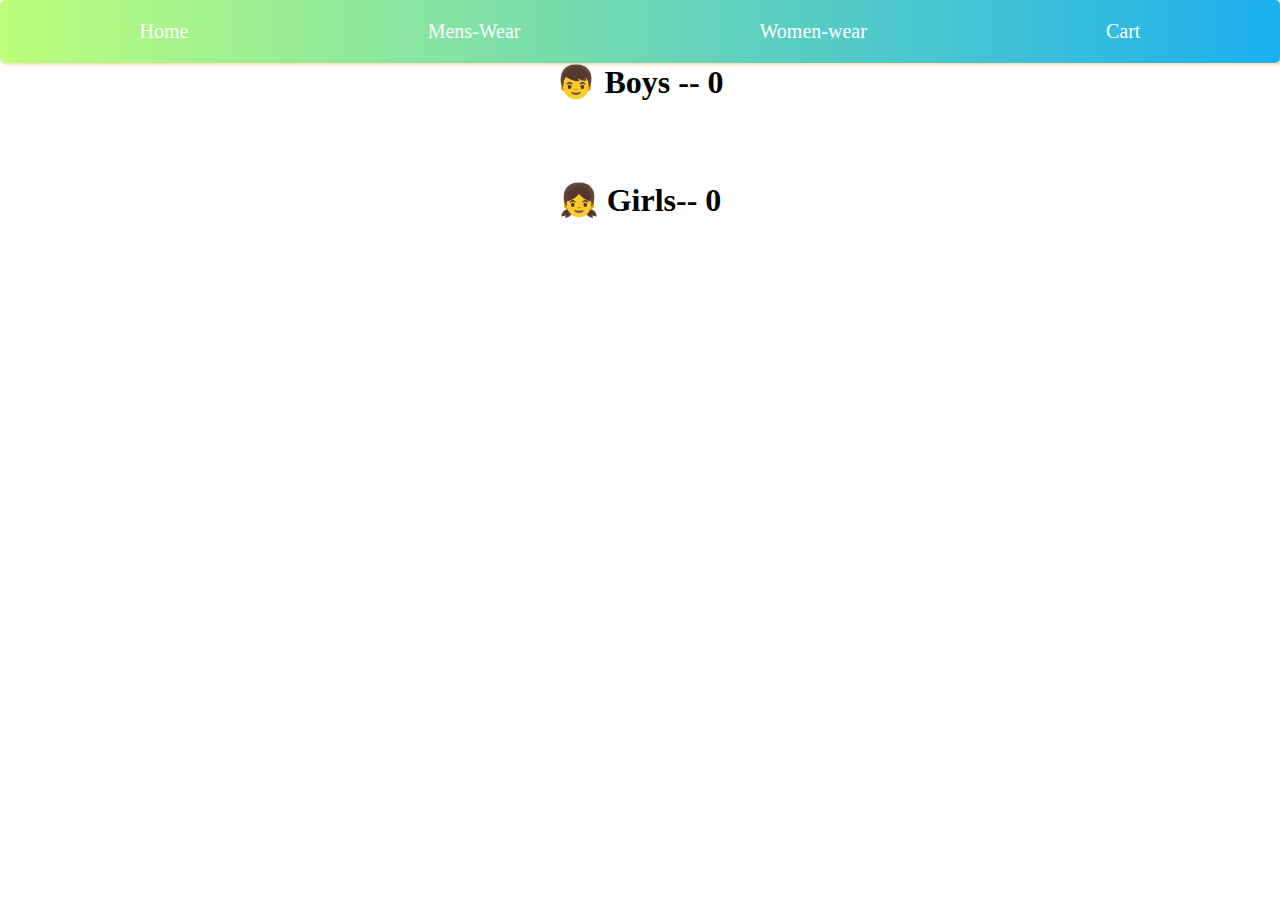
<file: cart.html>
<!DOCTYPE html>
<html lang="en">
<head>
    <meta charset="UTF-8">
    <meta http-equiv="X-UA-Compatible" content="IE=edge">
    <meta name="viewport" content="width=device-width, initial-scale=1.0">
    <title>Cart-Page</title>
    <link rel="stylesheet" href="index.css">
</head>
<body>
    <div id="one">
        <div id="two"><a href="index.html">Home</a></div>
        <div id="three"><a href="mens.html">Mens-Wear</a></div>
        <div id="four"><a href="womens.html">Women-wear</a></div>
        <div id="six"><a href="cart.html">Cart</a></div>
    </div>
    <h1 id="total"></h1>
    <div id="m">

    </div>
    <h1 id="total1"></h1>
    <div id="w">

    </div>
</body>
</html>
<script src="cart.js"></script>
</file>
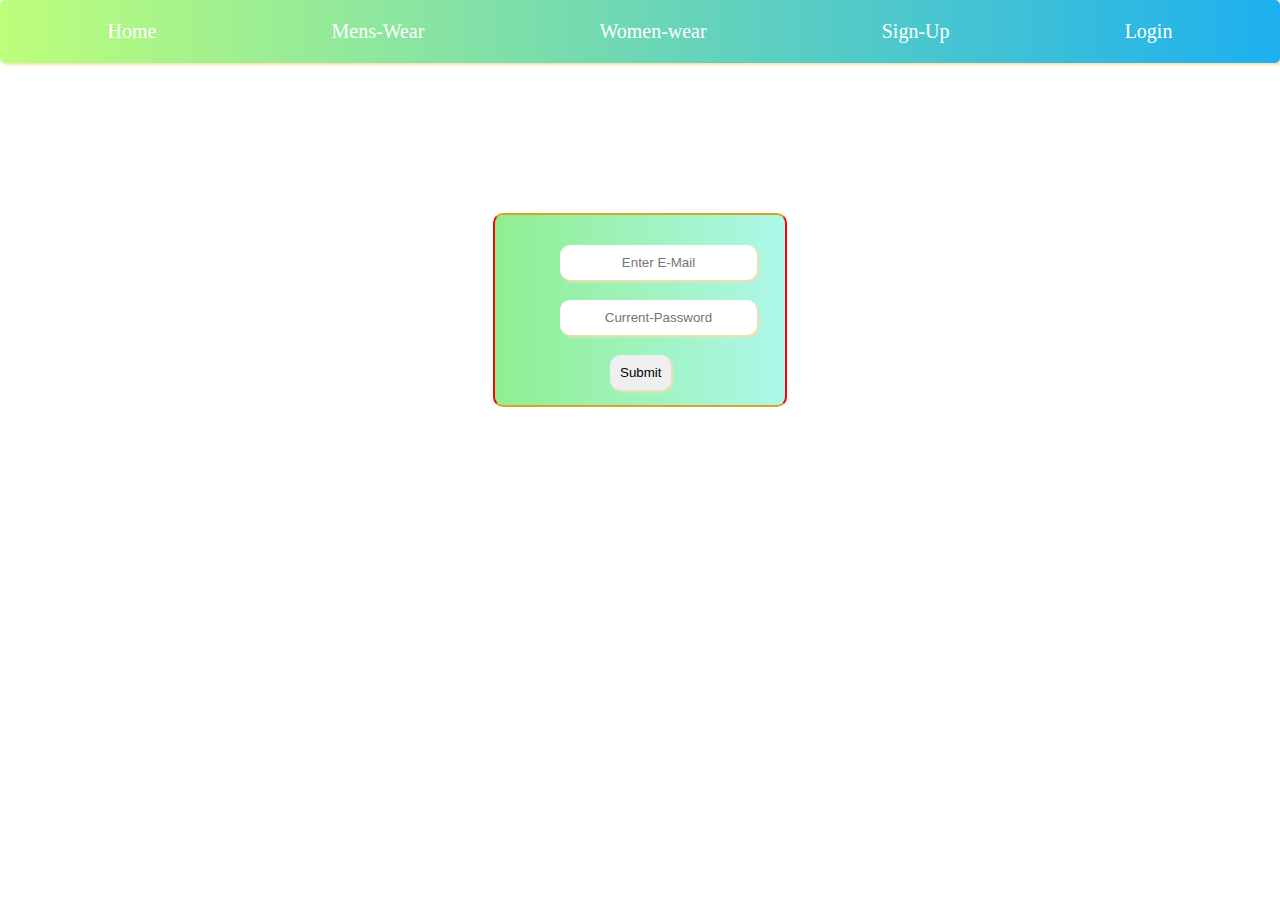
<file: login.html>
<!DOCTYPE html>
<html lang="en">
<head>
    <meta charset="UTF-8">
    <meta http-equiv="X-UA-Compatible" content="IE=edge">
    <meta name="viewport" content="width=device-width, initial-scale=1.0">
    <title>Login</title>
    <link rel="stylesheet" href="index.css">
</head>
<body>
    <div id="one">
        <div id="two"><a href="index.html">Home</a></div>
        <div id="three"><a href="mens.html">Mens-Wear</a></div>
        <div id="four"><a href="womens.html">Women-wear</a></div>
        <div id="five"><a href="signup.html">Sign-Up</a></div>
        <div id="six"><a href="login.html">Login</a></div>
    </div>
    <div id="bomb">
        <form action="" id="bomb1">
            <input type="email" name="" id="bomb2" placeholder="Enter E-Mail" required>
            <br>
            <input type="password" name="" id="bomb3" placeholder="Current-Password" required>
            <br>
            <input type="submit" name="" id="bomb4">
        </form>
    </div>
</body>
</html>
<script src="login.js"></script>
</file>
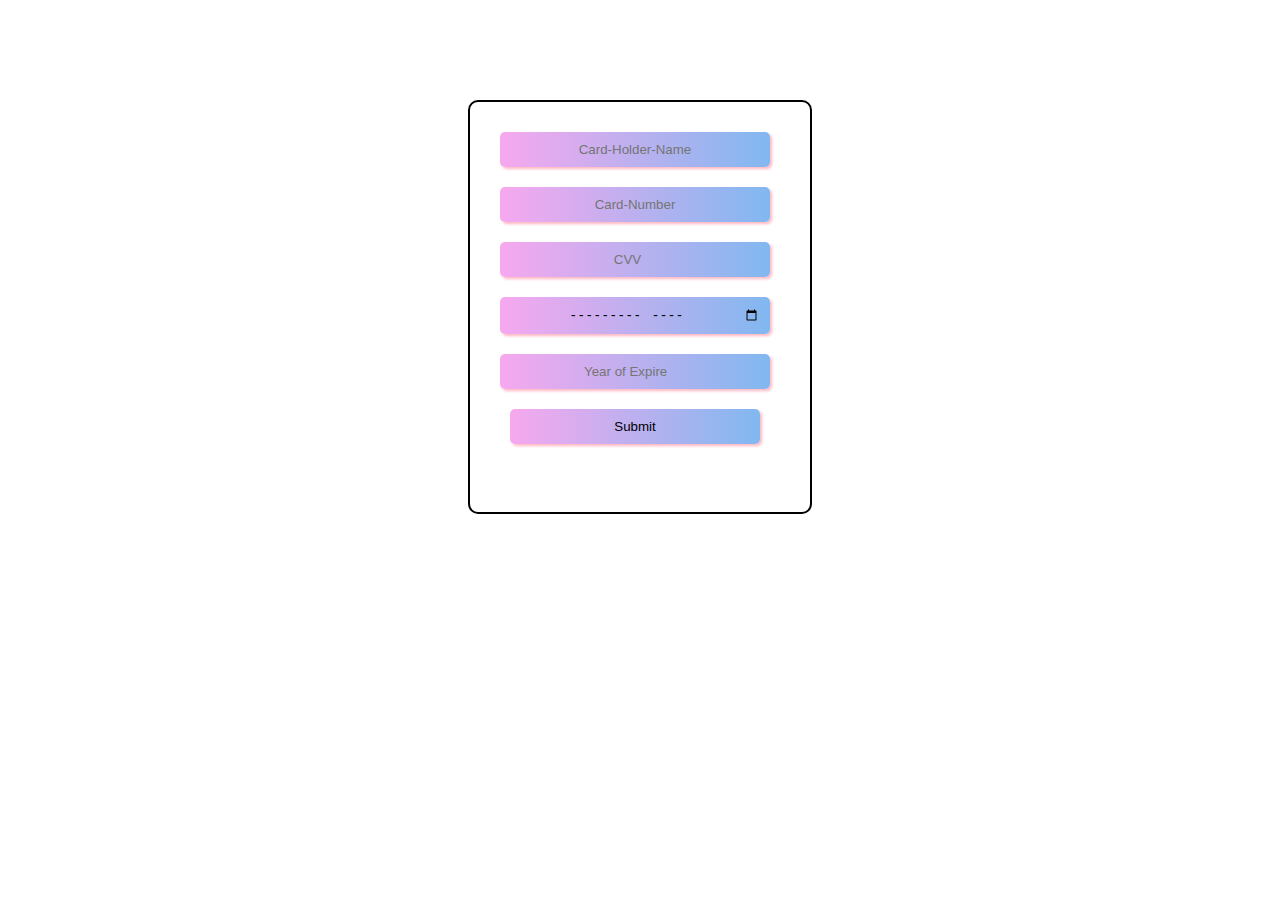
<file: payment.html>
<!DOCTYPE html>
<html lang="en">
<head>
    <meta charset="UTF-8">
    <meta http-equiv="X-UA-Compatible" content="IE=edge">
    <meta name="viewport" content="width=device-width, initial-scale=1.0">
    <title>Payment</title>
    <link rel="stylesheet" href="index.css">
</head>
<body>
    <div id="card">
        <form action="" id="card1">
            <input type="text" name="" id="card2" placeholder="Card-Holder-Name">
            <br>
            <input type="text" name="" id="card3" placeholder="Card-Number">
            <input type="number" name="" id="card4" placeholder="CVV">
            <br>
            <input type="month" name="" id="card5" placeholder="MM">
            <input type="number" name="" id="card6" placeholder="Year of Expire ">
            <br>
            <input type="submit" name="" id="card7">
        </form>
    </div>
</body>
</html>
<script src="payment.js"></script>
</file>
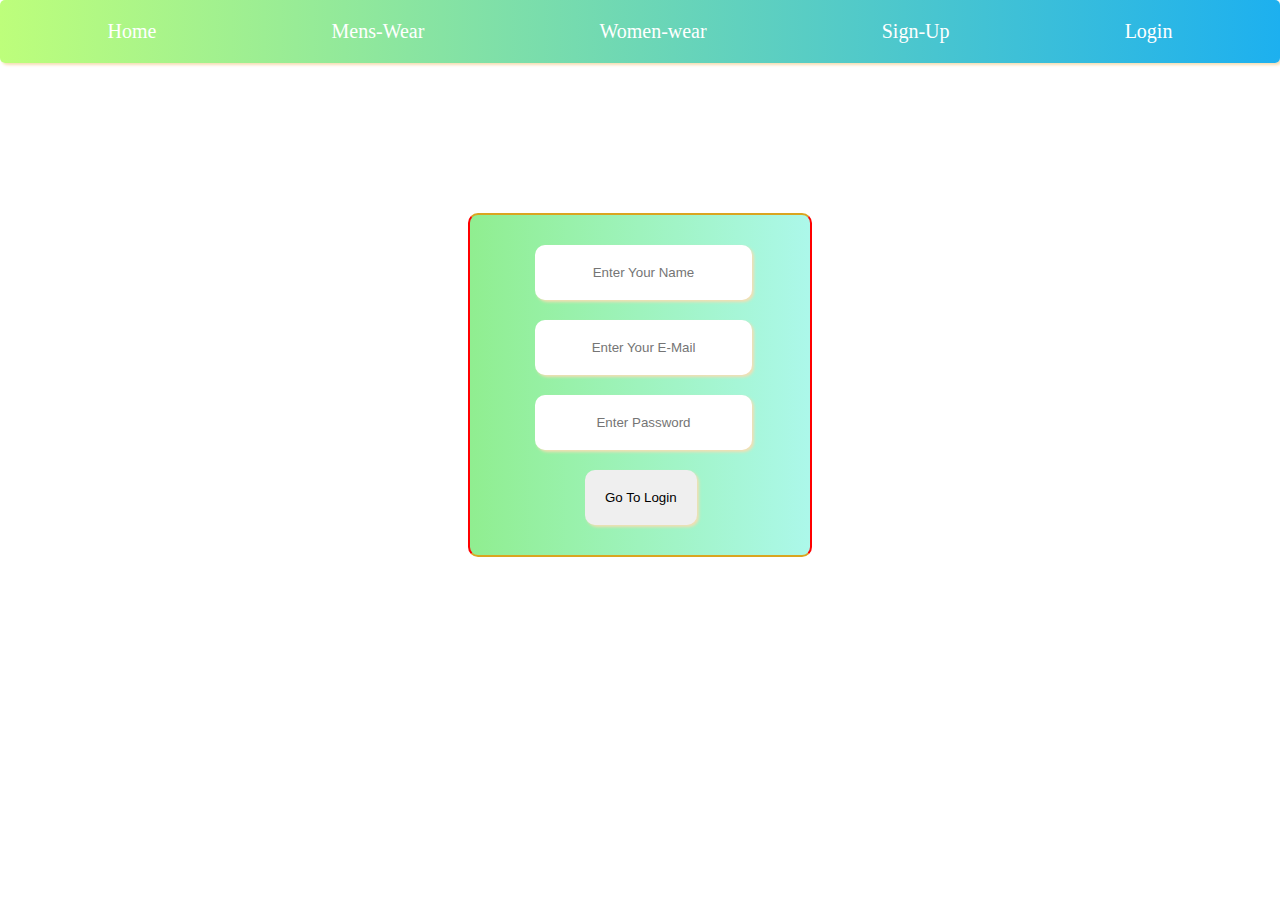
<file: signup.html>
<!DOCTYPE html>
<html lang="en">
<head>
    <meta charset="UTF-8">
    <meta http-equiv="X-UA-Compatible" content="IE=edge">
    <meta name="viewport" content="width=device-width, initial-scale=1.0">
    <title>Sign-up</title>
    <link rel="stylesheet" href="index.css">
</head>
<body>
    <div id="one">
        <div id="two"><a href="index.html">Home</a></div>
        <div id="three"><a href="mens.html">Mens-Wear</a></div>
        <div id="four"><a href="womens.html">Women-wear</a></div>
        <div id="five"><a href="signup.html">Sign-Up</a></div>
        <div id="six"><a href="login.html">Login</a></div>
    </div>
    <div id="boom">
    <form action="" id="form1">
        <input type="text" name="" id="form2" placeholder="Enter Your Name" required>
        <br>
        <input type="email" name="" id="form3" placeholder="Enter Your E-Mail" required>
        <br>
        <input type="password" name="" id="form4" placeholder="Enter Password" required>
        <br>
        <input type="submit" name="" id="form5" value="Go To Login">
    </form>
    </div>
</body>
</html>
<script src="signup.js"></script>
</file>
<file: index.css>
*{
    padding: 0%;
    margin: 0%;
}
#one{
    display: flex;
    justify-content: space-around;
    background: linear-gradient(to left,rgb(29, 176, 239) ,rgb(189, 254, 123));
    border-radius: 5px;
    box-shadow: 2px 2px 3px wheat;
    text-align: center;
    padding: 20px;
}
a{
    color: white;
    font-size: 20px;
    text-decoration: none;
}
a:hover{
    color:black;
}
#boom{
    width: 300px;
    height: 300px;
    border: 2px solid black;
    margin: auto;
    padding: 20px;
    margin-top: 150px;
    border-bottom: 2px solid goldenrod;
    border-left: 2px solid red;
    border-right: 2px solid red;
    border-top: 2px solid goldenrod;
    border-radius: 10px;
    background: linear-gradient(to left, rgb(172, 248, 234),lightgreen);
}
#boom input{
    padding: 20px;
    border-radius: 10px;
    box-shadow:2px 2px 3px wheat;
    border: none;
    margin: 10px;
    margin-left: 45px;
    text-align: center;
}
#form5{
    transform: translateX(50px);
}
#bomb{
    width: 250px;
    height: 150px;
    border: 2px solid black;
    margin: auto;
    padding: 20px;
    margin-top: 150px;
    border-bottom: 2px solid goldenrod;
    border-left: 2px solid red;
    border-right: 2px solid red;
    border-top: 2px solid goldenrod;
    border-radius: 10px;
    background: linear-gradient(to left, rgb(172, 248, 234),lightgreen);

}
#bomb input{
    padding: 10px;
    border-radius: 10px;
    box-shadow:2px 2px 3px wheat;
    border: none;
    margin: 10px;
    margin-left: 45px;
    text-align: center;
}
#bomb4{
    transform: translateX(50px);
}
#men{
    display: grid;
    grid-template-columns: repeat(3,1fr);
    grid-template-rows: repeat(5,auto);
    grid-gap: 20px;
}
#men>div{
    margin-top: 20px;
    width: 400px;
    height: 400px;
    box-shadow: 2px 2px 3px skyblue;
    border-radius: 10px;
}
#men img{
    margin-left: 85px;
    border-radius: 10px;
}
#men p{
    text-align: center;
    font-size: 20px;
}
#men h2{
    text-align: center;
}
#men button{
    padding: 10px;
    margin: 10px;
    margin-left: 150px;
    border-radius: 5px;
    border: none;
    box-shadow: 2px 2px 3px skyblue;
}
#men button:hover{
    padding: 12px;
    background: linear-gradient(to right, skyblue, rgb(146, 230, 146));
}
#loor{
    text-decoration: line-through;
}
#women{
    display: grid;
    grid-template-columns: repeat(3,1fr);
    grid-template-rows: repeat(5,auto);
    grid-gap: 20px;
}
#women>div{
    margin-top: 20px;
    width: 400px;
    height: 400px;
    box-shadow: 2px 2px 3px rgb(228, 135, 235);
    border-radius: 10px;
}
#women img{
    margin-left: 85px;
    border-radius: 10px;
}
#women p{
    text-align: center;
    font-size: 20px;
}
#women h2{
    text-align: center;
}
#women button{
    padding: 10px;
    margin: 10px;
    margin-left: 150px;
    border-radius: 5px;
    border: none;
    box-shadow: 2px 2px 3px rgb(237, 153, 234);
}
#women button:hover{
    padding: 12px;
    background: linear-gradient(to right, skyblue, rgb(146, 230, 146));
}
#loor{
    text-decoration: line-through;
}
#ram{
    text-decoration: line-through;
}
#po{
    background-image: url("https://imgs.search.brave.com/X_edFYDy96GOToCjB5NEMz9GNa0EVg1BFqmllez428w/rs:fit:1200:784:1/g:ce/aHR0cDovL3d3dy5t/eXJ0bGViZWFjaGJ1/Y2tzLmNvbS93cC1j/b250ZW50L3VwbG9h/ZHMvMjAxNy8wOC9z/aG9wcGluZy1iYW5u/ZXIuanBn");
    width: 100%;
    height: 550px;
    background-repeat: no-repeat;
    background-size: cover;
}
#po h1{
    font-size: 100px;
    transform: translateY(300px);
    color:rgb(34, 37, 36);
    text-shadow: 2px 2px 3px skyblue;
    font-family: 'Courier New', Courier, monospace;
}
#po1 img{
    width: 100%;
}


#m{
    display: grid;
    grid-template-columns: repeat(3,1fr);
    grid-template-rows: repeat(5,auto);
    grid-gap: 20px;
}
#m>div{
    margin-top: 20px;
    width: 400px;
    height: 400px;
    box-shadow: 2px 2px 3px skyblue;
    border-radius: 10px;
}
#m img{
    margin-left: 85px;
    border-radius: 10px;
}
#m p{
    text-align: center;
    font-size: 20px;
}
#m h2{
    text-align: center;
}
#m button{
    padding: 15px;
    margin-left:80px;
    border-radius: 10px;
    border: none;
    box-shadow: 2px 2px 3px skyblue;
}





#w{
    display: grid;
    grid-template-columns: repeat(3,1fr);
    grid-template-rows: repeat(5,auto);
    grid-gap: 20px;
}
#w>div{
    margin-top: 20px;
    width: 400px;
    height: 400px;
    box-shadow: 2px 2px 3px rgb(237, 153, 234);
    border-radius: 10px;
}
#w img{
    margin-left: 85px;
    border-radius: 10px;
}
#w p{
    text-align: center;
    font-size: 20px;
}
#w h2{
    text-align: center;
}
#w button{
    padding: 15px;
    margin-left:80px;
    border-radius: 10px;
    border: none;
    box-shadow: 2px 2px 3px rgb(237, 153, 234);
}
h1{
    text-align: center;
}
#card{
    width: 300px;
    height: 370px;
    margin: auto;
    border: 2px solid black;
    border-radius: 10px;
    margin-top: 100px;
    padding: 20px;
    background-image: url("https://imgs.search.brave.com/L2ufgfsOwndvihlXV5MyQ3VKVKRHpQ_3mbnM5d_ZCI8/rs:fit:1200:1200:1/g:ce/aHR0cDovL2dldHdh/bGxwYXBlcnMuY29t/L3dhbGxwYXBlci9m/dWxsL2IvOS8zLzYx/NjE2Ni5qcGc");
    background-size: cover;
}
#card input{
    width: 250px;
    padding: 10px;
    margin: 10px;
    border-radius: 5px;
    border: none;
    box-shadow: 2px 2px 3px lightpink;
    text-align: center;
    background: linear-gradient(to left, rgb(129, 184, 240),rgb(247, 168, 238));
}
#card7{
    transform: translateX(10px);

}
</file>
